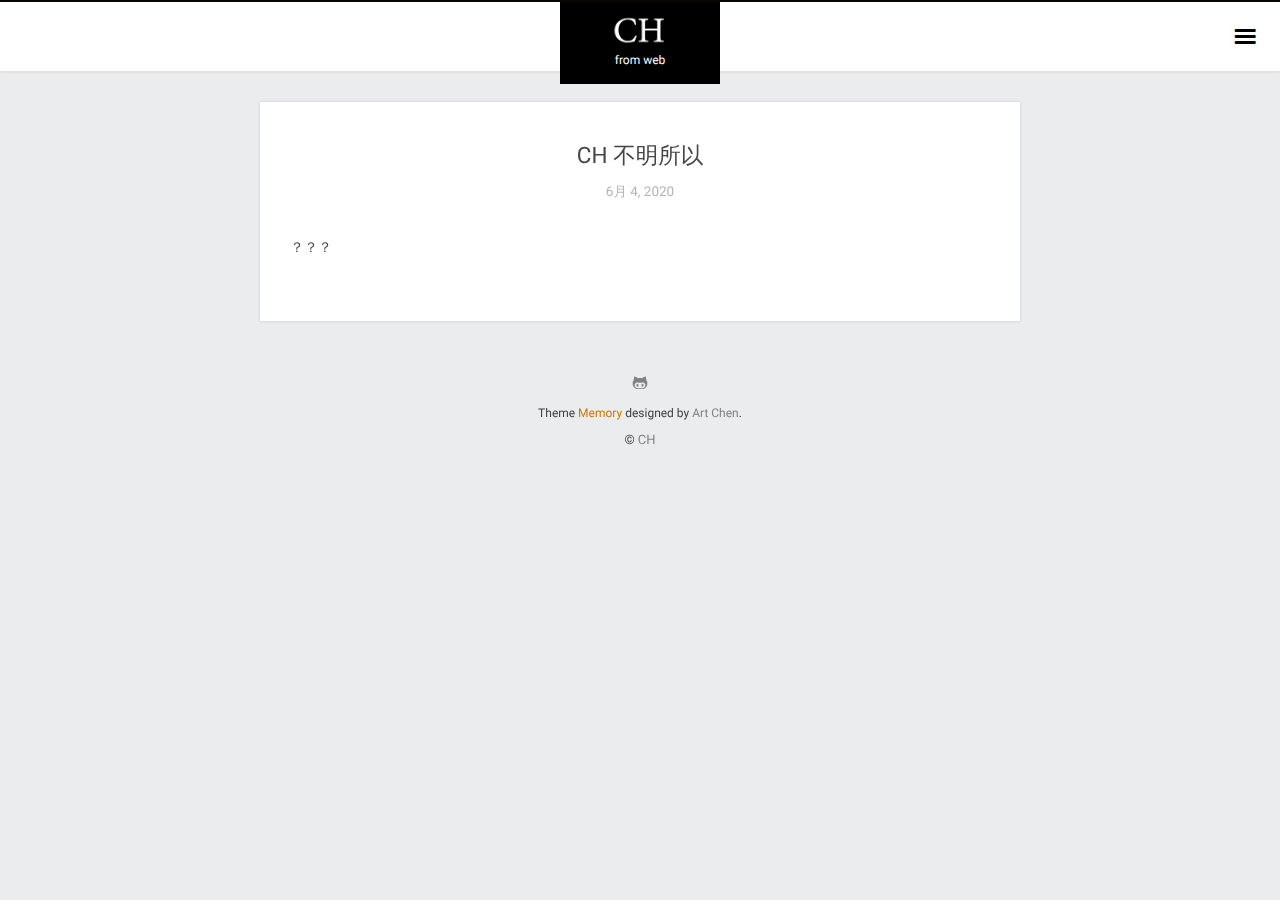
<file: index.html>
<!DOCTYPE html>
<html lang="zh">
<head>
    <meta charset="utf-8">
    <meta http-equiv="X-UA-Compatible" content="IE=edge"/>
    
    <title>CH</title>
    <meta name="description" content="A minimal hexo theme."/>
    <meta name="keywords" content="hexo,theme,otakism,otaku"/>
    <meta name="HandheldFriendly" content="True"/>
    <meta name="apple-mobile-web-app-capable" content="yes">
    <meta name="google-site-verification" content=""/>
    <meta name="baidu-site-verification" content=""/>
    <meta name="viewport" content="width=device-width, initial-scale=1, maximum-scale=1">
    <meta property="og:type" content="website">
<meta property="og:title" content="CH">
<meta property="og:url" content="https://blog.chingx.com/index.html">
<meta property="og:site_name" content="CH">
<meta property="og:locale" content="zh_TW">
<meta property="article:author" content="John Doe">
<meta name="twitter:card" content="summary">
    

    <!-- Favicon -->
    

    <!-- Font -->
    <link href="https://fonts.googleapis.com/css?family=Inconsolata|Roboto:300,400,700" rel="stylesheet">

    
<link rel="stylesheet" href="/style.css">

    <script>
      function setLoadingBarProgress(num) {
        document.getElementById('loading-bar').style.width = num + "%";
      }
    </script>

    
<meta name="generator" content="Hexo 4.2.0"></head>

<body>

<div id="loading-bar-wrapper">
  <div id="loading-bar"></div>
</div>

<script>setLoadingBarProgress(20)</script>

<div id="site-wrapper">

    <header id="header">
    <div id="header-wrapper" class="clearfix">
        <a id="logo" href="/">
            <img src="/img/logo.png"/>
            <span id="site-desc">
                from web
            </span>
        </a>
        <button id="site-nav-switch">
            <span class="icon icon-menu"></span>
        </button>
    </div>
</header>
    <script>setLoadingBarProgress(40);</script>

    <main id="main" role="main">
        





<section class="post-list">
  
    <article class="post ">

    
        <h2 class="title">
            <a href="/2020/06/04/index/">
                CH 不明所以
            </a>
        </h2>
    
    <time>
        6月 4, 2020
    </time>
    <section class="content">
        <p>？？？</p>


        

        

    </section>
</article>
  
</section>


        <script>setLoadingBarProgress(60);</script>
    </main>

    <footer id="footer" class="clearfix">

    

    <div class="social-wrapper">
        
            
                <a href="https://github.com/chingtw/" class="social github"
                   target="_blank" rel="external">
                    <span class="icon icon-github"></span>
                </a>
            
        
    </div>

    <div class="theme-by">Theme <span class="codename">Memory</span> designed by <a href="https://artifact.me/"
                                                                                    target="_blank">Art Chen</a>.
    </div>
    <div>&copy; <a href="/">CH</a></div>

</footer>


    <script>setLoadingBarProgress(80);</script>
    <div class="overlay"></div>
</div>

<div class="site-sidebar" id="site-sidebar">

    

    <div class="sidebar-switch clearfix "
         style="display: none">
        <a class="dark-btn active" data-toggle="toc">
            <span class="icon icon-list"></span>
            <span class="text">Index</span>
        </a>
        <a class="dark-btn" data-toggle="bio">
            <span class="icon icon-person"></span>
            <span class="text">Bio</span>
        </a>
    </div>

    <div class="site-toc "
         style="display: none">
        
            <div class="no-index">No Index</div>
        
    </div>

    <div class="site-bio show"
         style="display: block">

        <div class="about-me clearfix">
            <div class="avatar">
                <img src="/img/avatar.png"/>
            </div>
            <div class="info">
                <a class="name dark-btn" href="/about">
                    John Doe
                </a>
            </div>
            <div class="info">
                <span class="item desc">
                    
                </span>
            </div>
        </div>

        <div class="menu section">
            <ul class="clearfix">
                
                    <li class="left">
                        <a href="/about"
                           onfocus="this.blur();"
                           class="nav-about dark-btn block">
                            About
                        </a>
                    </li>
                
                    <li class="right">
                        <a href="/archives"
                           onfocus="this.blur();"
                           class="nav-archives dark-btn block">
                            Archives
                        </a>
                    </li>
                
            </ul>
        </div>

    </div>

    <div class="shortcuts">
        <a href="#header" class="top window-nav dark-btn" id="go-top">
            <span class="icon icon-chevron-thin-up"></span>
        </a>
        <a class="close dark-btn" id="sidebar-close">
            <span class="icon icon-close"></span>
        </a>
        <a href="#footer" class="top window-nav dark-btn" id="go-bottom">
            <span class="icon icon-chevron-thin-down"></span>
        </a>
    </div>

</div>





<script src="https://code.jquery.com/jquery-2.1.4.min.js"></script>
<script>window.jQuery || document.write('<script src="/js/jquery.min.js"><\/script>')</script>


<script src="/js/jquery.fitvids.js"></script>

<script>
  var GOOGLE_CUSTOM_SEARCH_API_KEY = "";
  var GOOGLE_CUSTOM_SEARCH_ENGINE_ID = "";
  var ALGOLIA_API_KEY = "";
  var ALGOLIA_APP_ID = "";
  var ALGOLIA_INDEX_NAME = "";
  var AZURE_SERVICE_NAME = "";
  var AZURE_INDEX_NAME = "";
  var AZURE_QUERY_KEY = "";
  var SEARCH_SERVICE = "";
  var universalSearchConfig = {};
  if (SEARCH_SERVICE === 'google') {
    universalSearchConfig = {
      searchService: SEARCH_SERVICE,
      apiKey: GOOGLE_CUSTOM_SEARCH_API_KEY,
      engineId: GOOGLE_CUSTOM_SEARCH_ENGINE_ID,
      imagePath: "/img/"
    };
  } else if (SEARCH_SERVICE === 'algolia') {
    universalSearchConfig = {
      searchService: SEARCH_SERVICE,
      apiKey: ALGOLIA_API_KEY,
      appId: ALGOLIA_APP_ID,
      indexName: ALGOLIA_INDEX_NAME,
      imagePath: "/img/"
    };
  } else if (SEARCH_SERVICE === 'azure') {
    universalSearchConfig = {
      searchService: SEARCH_SERVICE,
      serviceName: AZURE_SERVICE_NAME,
      indexName: AZURE_INDEX_NAME,
      apiKey: AZURE_QUERY_KEY,
      imagePath: "/img/"
    };
  }
</script>

<script src="/js/app.js"></script>


<script src="/js/search.js"></script>





<script>setLoadingBarProgress(100);</script>

</body>
</html>
</file>
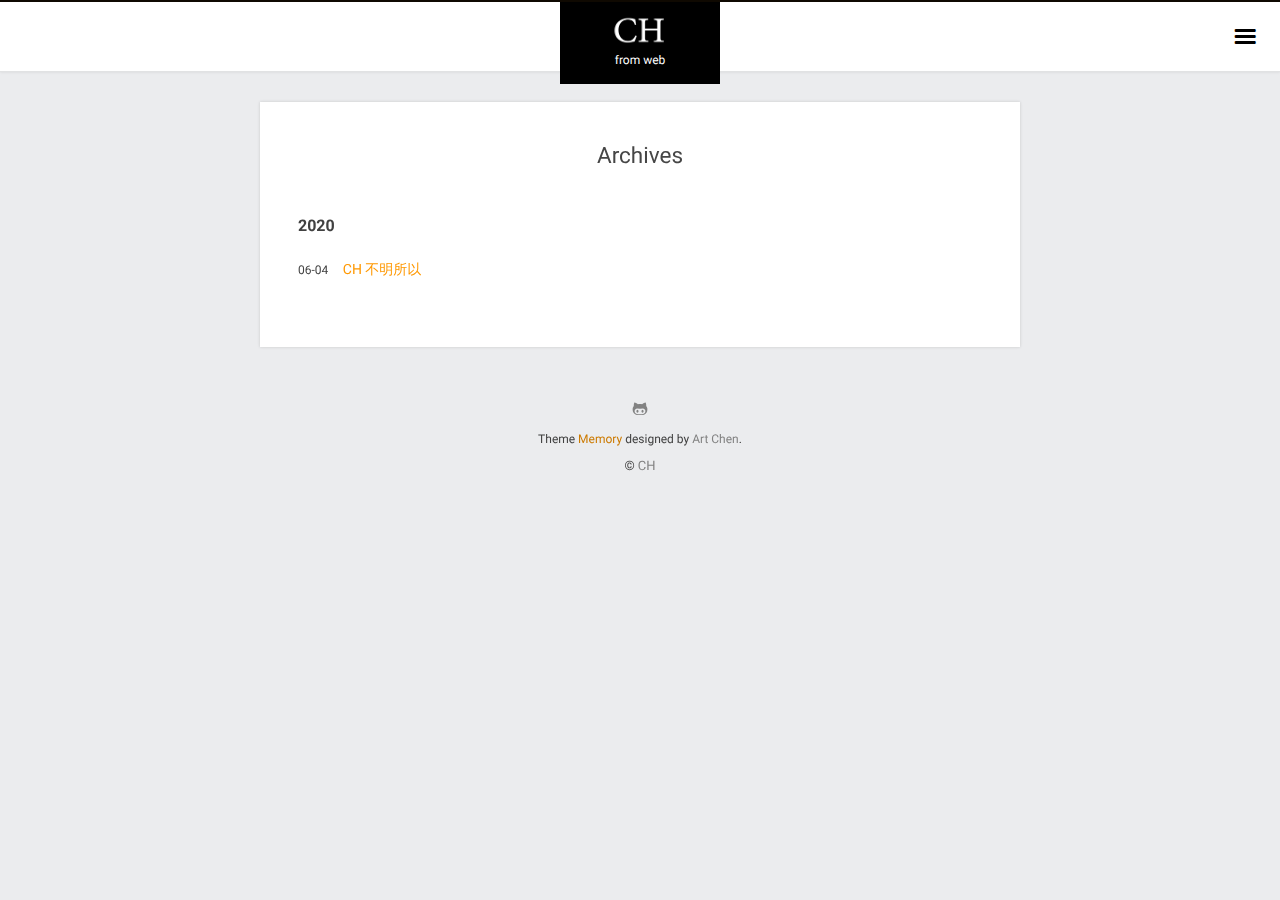
<file: archives/index.html>
<!DOCTYPE html>
<html lang="zh">
<head>
    <meta charset="utf-8">
    <meta http-equiv="X-UA-Compatible" content="IE=edge"/>
    
    <title>Archives | CH</title>
    <meta name="description" content="A minimal hexo theme."/>
    <meta name="keywords" content="hexo,theme,otakism,otaku"/>
    <meta name="HandheldFriendly" content="True"/>
    <meta name="apple-mobile-web-app-capable" content="yes">
    <meta name="google-site-verification" content=""/>
    <meta name="baidu-site-verification" content=""/>
    <meta name="viewport" content="width=device-width, initial-scale=1, maximum-scale=1">
    <meta property="og:type" content="website">
<meta property="og:title" content="CH">
<meta property="og:url" content="https://blog.chingx.com/archives/index.html">
<meta property="og:site_name" content="CH">
<meta property="og:locale" content="zh_TW">
<meta property="article:author" content="John Doe">
<meta name="twitter:card" content="summary">
    

    <!-- Favicon -->
    

    <!-- Font -->
    <link href="https://fonts.googleapis.com/css?family=Inconsolata|Roboto:300,400,700" rel="stylesheet">

    
<link rel="stylesheet" href="/style.css">

    <script>
      function setLoadingBarProgress(num) {
        document.getElementById('loading-bar').style.width = num + "%";
      }
    </script>

    
<meta name="generator" content="Hexo 4.2.0"></head>

<body>

<div id="loading-bar-wrapper">
  <div id="loading-bar"></div>
</div>

<script>setLoadingBarProgress(20)</script>

<div id="site-wrapper">

    <header id="header">
    <div id="header-wrapper" class="clearfix">
        <a id="logo" href="/">
            <img src="/img/logo.png"/>
            <span id="site-desc">
                from web
            </span>
        </a>
        <button id="site-nav-switch">
            <span class="icon icon-menu"></span>
        </button>
    </div>
</header>
    <script>setLoadingBarProgress(40);</script>

    <main id="main" role="main">
        
    <article id="archive-page"
             class="post article white-box">
        <h2 class="title">
            <a href="/archives">
                Archives
            </a>
        </h2>
        <section class="archive">
            
            <h3 class="archive-item archive-year">
                <a id="archive-year-2020" href="/archives/2020/">
                    2020
                </a>
            </h3>
            
            <div class="archive-item archive-post">
                <a href="/2020/06/04/index/">
                    <time>06-04</time>
                    <span class="title">CH 不明所以</span>
                </a>
            </div>
            
        </section>
    </article>

    


        <script>setLoadingBarProgress(60);</script>
    </main>

    <footer id="footer" class="clearfix">

    

    <div class="social-wrapper">
        
            
                <a href="https://github.com/chingtw/" class="social github"
                   target="_blank" rel="external">
                    <span class="icon icon-github"></span>
                </a>
            
        
    </div>

    <div class="theme-by">Theme <span class="codename">Memory</span> designed by <a href="https://artifact.me/"
                                                                                    target="_blank">Art Chen</a>.
    </div>
    <div>&copy; <a href="/">CH</a></div>

</footer>


    <script>setLoadingBarProgress(80);</script>
    <div class="overlay"></div>
</div>

<div class="site-sidebar" id="site-sidebar">

    

    <div class="sidebar-switch clearfix "
         style="display: none">
        <a class="dark-btn active" data-toggle="toc">
            <span class="icon icon-list"></span>
            <span class="text">Index</span>
        </a>
        <a class="dark-btn" data-toggle="bio">
            <span class="icon icon-person"></span>
            <span class="text">Bio</span>
        </a>
    </div>

    <div class="site-toc "
         style="display: none">
        
            <div class="no-index">No Index</div>
        
    </div>

    <div class="site-bio show"
         style="display: block">

        <div class="about-me clearfix">
            <div class="avatar">
                <img src="/img/avatar.png"/>
            </div>
            <div class="info">
                <a class="name dark-btn" href="/about">
                    John Doe
                </a>
            </div>
            <div class="info">
                <span class="item desc">
                    
                </span>
            </div>
        </div>

        <div class="menu section">
            <ul class="clearfix">
                
                    <li class="left">
                        <a href="/about"
                           onfocus="this.blur();"
                           class="nav-about dark-btn block">
                            About
                        </a>
                    </li>
                
                    <li class="right">
                        <a href="/archives"
                           onfocus="this.blur();"
                           class="nav-archives dark-btn block">
                            Archives
                        </a>
                    </li>
                
            </ul>
        </div>

    </div>

    <div class="shortcuts">
        <a href="#header" class="top window-nav dark-btn" id="go-top">
            <span class="icon icon-chevron-thin-up"></span>
        </a>
        <a class="close dark-btn" id="sidebar-close">
            <span class="icon icon-close"></span>
        </a>
        <a href="#footer" class="top window-nav dark-btn" id="go-bottom">
            <span class="icon icon-chevron-thin-down"></span>
        </a>
    </div>

</div>





<script src="https://code.jquery.com/jquery-2.1.4.min.js"></script>
<script>window.jQuery || document.write('<script src="/js/jquery.min.js"><\/script>')</script>


<script src="/js/jquery.fitvids.js"></script>

<script>
  var GOOGLE_CUSTOM_SEARCH_API_KEY = "";
  var GOOGLE_CUSTOM_SEARCH_ENGINE_ID = "";
  var ALGOLIA_API_KEY = "";
  var ALGOLIA_APP_ID = "";
  var ALGOLIA_INDEX_NAME = "";
  var AZURE_SERVICE_NAME = "";
  var AZURE_INDEX_NAME = "";
  var AZURE_QUERY_KEY = "";
  var SEARCH_SERVICE = "";
  var universalSearchConfig = {};
  if (SEARCH_SERVICE === 'google') {
    universalSearchConfig = {
      searchService: SEARCH_SERVICE,
      apiKey: GOOGLE_CUSTOM_SEARCH_API_KEY,
      engineId: GOOGLE_CUSTOM_SEARCH_ENGINE_ID,
      imagePath: "/img/"
    };
  } else if (SEARCH_SERVICE === 'algolia') {
    universalSearchConfig = {
      searchService: SEARCH_SERVICE,
      apiKey: ALGOLIA_API_KEY,
      appId: ALGOLIA_APP_ID,
      indexName: ALGOLIA_INDEX_NAME,
      imagePath: "/img/"
    };
  } else if (SEARCH_SERVICE === 'azure') {
    universalSearchConfig = {
      searchService: SEARCH_SERVICE,
      serviceName: AZURE_SERVICE_NAME,
      indexName: AZURE_INDEX_NAME,
      apiKey: AZURE_QUERY_KEY,
      imagePath: "/img/"
    };
  }
</script>

<script src="/js/app.js"></script>


<script src="/js/search.js"></script>





<script>setLoadingBarProgress(100);</script>

</body>
</html>
</file>
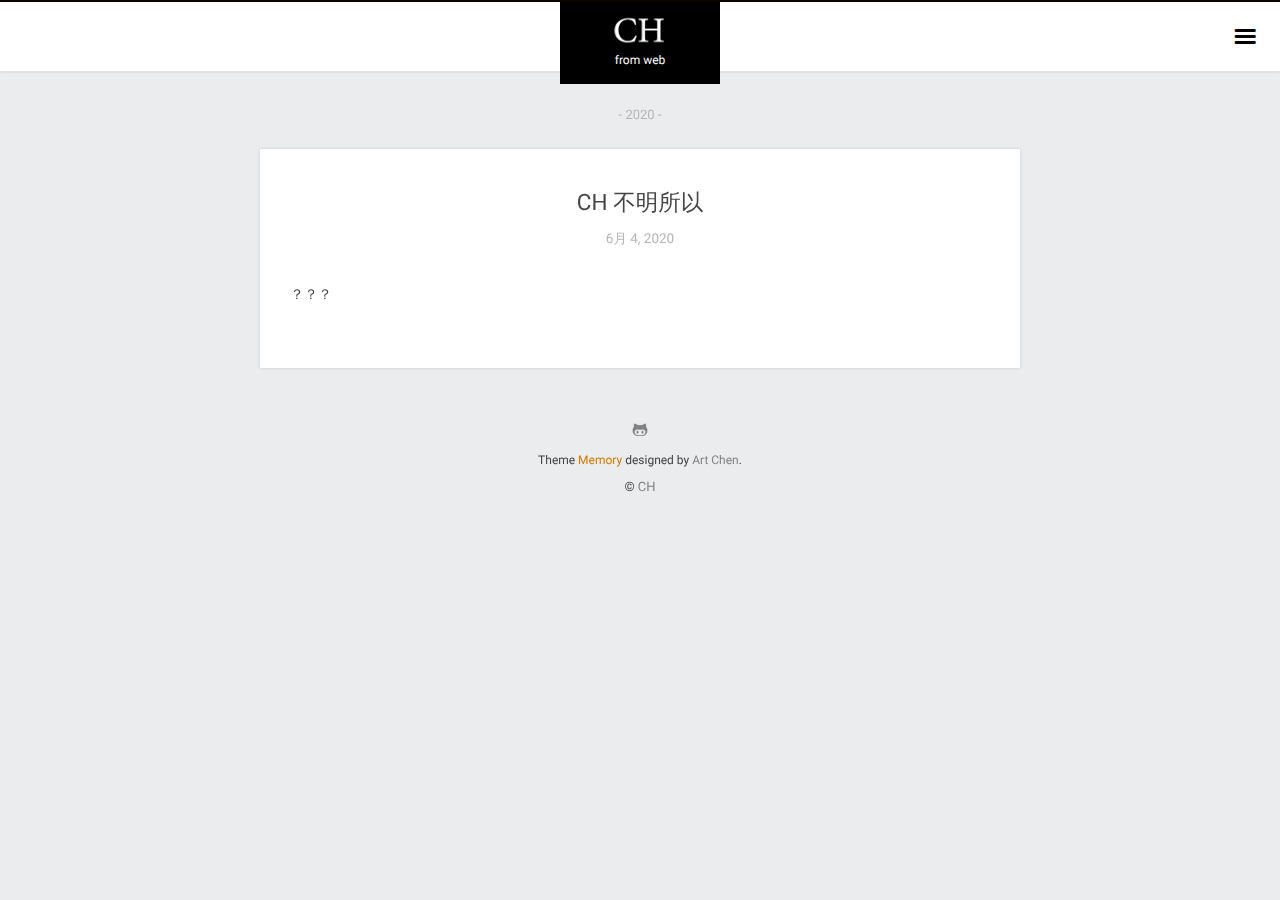
<file: archives/2020/index.html>
<!DOCTYPE html>
<html lang="zh">
<head>
    <meta charset="utf-8">
    <meta http-equiv="X-UA-Compatible" content="IE=edge"/>
    
    <title>Archives: 2020 | CH</title>
    <meta name="description" content="A minimal hexo theme."/>
    <meta name="keywords" content="hexo,theme,otakism,otaku"/>
    <meta name="HandheldFriendly" content="True"/>
    <meta name="apple-mobile-web-app-capable" content="yes">
    <meta name="google-site-verification" content=""/>
    <meta name="baidu-site-verification" content=""/>
    <meta name="viewport" content="width=device-width, initial-scale=1, maximum-scale=1">
    <meta property="og:type" content="website">
<meta property="og:title" content="CH">
<meta property="og:url" content="https://blog.chingx.com/archives/2020/index.html">
<meta property="og:site_name" content="CH">
<meta property="og:locale" content="zh_TW">
<meta property="article:author" content="John Doe">
<meta name="twitter:card" content="summary">
    

    <!-- Favicon -->
    

    <!-- Font -->
    <link href="https://fonts.googleapis.com/css?family=Inconsolata|Roboto:300,400,700" rel="stylesheet">

    
<link rel="stylesheet" href="/style.css">

    <script>
      function setLoadingBarProgress(num) {
        document.getElementById('loading-bar').style.width = num + "%";
      }
    </script>

    
<meta name="generator" content="Hexo 4.2.0"></head>

<body>

<div id="loading-bar-wrapper">
  <div id="loading-bar"></div>
</div>

<script>setLoadingBarProgress(20)</script>

<div id="site-wrapper">

    <header id="header">
    <div id="header-wrapper" class="clearfix">
        <a id="logo" href="/">
            <img src="/img/logo.png"/>
            <span id="site-desc">
                from web
            </span>
        </a>
        <button id="site-nav-switch">
            <span class="icon icon-menu"></span>
        </button>
    </div>
</header>
    <script>setLoadingBarProgress(40);</script>

    <main id="main" role="main">
        
    


  <section class="page-header archive">
    <h1>- <span>2020</span> -</h1>
  </section>




<section class="post-list">
  
    <article class="post ">

    
        <h2 class="title">
            <a href="/2020/06/04/index/">
                CH 不明所以
            </a>
        </h2>
    
    <time>
        6月 4, 2020
    </time>
    <section class="content">
        <p>？？？</p>


        

        

    </section>
</article>
  
</section>



        <script>setLoadingBarProgress(60);</script>
    </main>

    <footer id="footer" class="clearfix">

    

    <div class="social-wrapper">
        
            
                <a href="https://github.com/chingtw/" class="social github"
                   target="_blank" rel="external">
                    <span class="icon icon-github"></span>
                </a>
            
        
    </div>

    <div class="theme-by">Theme <span class="codename">Memory</span> designed by <a href="https://artifact.me/"
                                                                                    target="_blank">Art Chen</a>.
    </div>
    <div>&copy; <a href="/">CH</a></div>

</footer>


    <script>setLoadingBarProgress(80);</script>
    <div class="overlay"></div>
</div>

<div class="site-sidebar" id="site-sidebar">

    

    <div class="sidebar-switch clearfix "
         style="display: none">
        <a class="dark-btn active" data-toggle="toc">
            <span class="icon icon-list"></span>
            <span class="text">Index</span>
        </a>
        <a class="dark-btn" data-toggle="bio">
            <span class="icon icon-person"></span>
            <span class="text">Bio</span>
        </a>
    </div>

    <div class="site-toc "
         style="display: none">
        
            <div class="no-index">No Index</div>
        
    </div>

    <div class="site-bio show"
         style="display: block">

        <div class="about-me clearfix">
            <div class="avatar">
                <img src="/img/avatar.png"/>
            </div>
            <div class="info">
                <a class="name dark-btn" href="/about">
                    John Doe
                </a>
            </div>
            <div class="info">
                <span class="item desc">
                    
                </span>
            </div>
        </div>

        <div class="menu section">
            <ul class="clearfix">
                
                    <li class="left">
                        <a href="/about"
                           onfocus="this.blur();"
                           class="nav-about dark-btn block">
                            About
                        </a>
                    </li>
                
                    <li class="right">
                        <a href="/archives"
                           onfocus="this.blur();"
                           class="nav-archives dark-btn block">
                            Archives
                        </a>
                    </li>
                
            </ul>
        </div>

    </div>

    <div class="shortcuts">
        <a href="#header" class="top window-nav dark-btn" id="go-top">
            <span class="icon icon-chevron-thin-up"></span>
        </a>
        <a class="close dark-btn" id="sidebar-close">
            <span class="icon icon-close"></span>
        </a>
        <a href="#footer" class="top window-nav dark-btn" id="go-bottom">
            <span class="icon icon-chevron-thin-down"></span>
        </a>
    </div>

</div>





<script src="https://code.jquery.com/jquery-2.1.4.min.js"></script>
<script>window.jQuery || document.write('<script src="/js/jquery.min.js"><\/script>')</script>


<script src="/js/jquery.fitvids.js"></script>

<script>
  var GOOGLE_CUSTOM_SEARCH_API_KEY = "";
  var GOOGLE_CUSTOM_SEARCH_ENGINE_ID = "";
  var ALGOLIA_API_KEY = "";
  var ALGOLIA_APP_ID = "";
  var ALGOLIA_INDEX_NAME = "";
  var AZURE_SERVICE_NAME = "";
  var AZURE_INDEX_NAME = "";
  var AZURE_QUERY_KEY = "";
  var SEARCH_SERVICE = "";
  var universalSearchConfig = {};
  if (SEARCH_SERVICE === 'google') {
    universalSearchConfig = {
      searchService: SEARCH_SERVICE,
      apiKey: GOOGLE_CUSTOM_SEARCH_API_KEY,
      engineId: GOOGLE_CUSTOM_SEARCH_ENGINE_ID,
      imagePath: "/img/"
    };
  } else if (SEARCH_SERVICE === 'algolia') {
    universalSearchConfig = {
      searchService: SEARCH_SERVICE,
      apiKey: ALGOLIA_API_KEY,
      appId: ALGOLIA_APP_ID,
      indexName: ALGOLIA_INDEX_NAME,
      imagePath: "/img/"
    };
  } else if (SEARCH_SERVICE === 'azure') {
    universalSearchConfig = {
      searchService: SEARCH_SERVICE,
      serviceName: AZURE_SERVICE_NAME,
      indexName: AZURE_INDEX_NAME,
      apiKey: AZURE_QUERY_KEY,
      imagePath: "/img/"
    };
  }
</script>

<script src="/js/app.js"></script>


<script src="/js/search.js"></script>





<script>setLoadingBarProgress(100);</script>

</body>
</html>
</file>
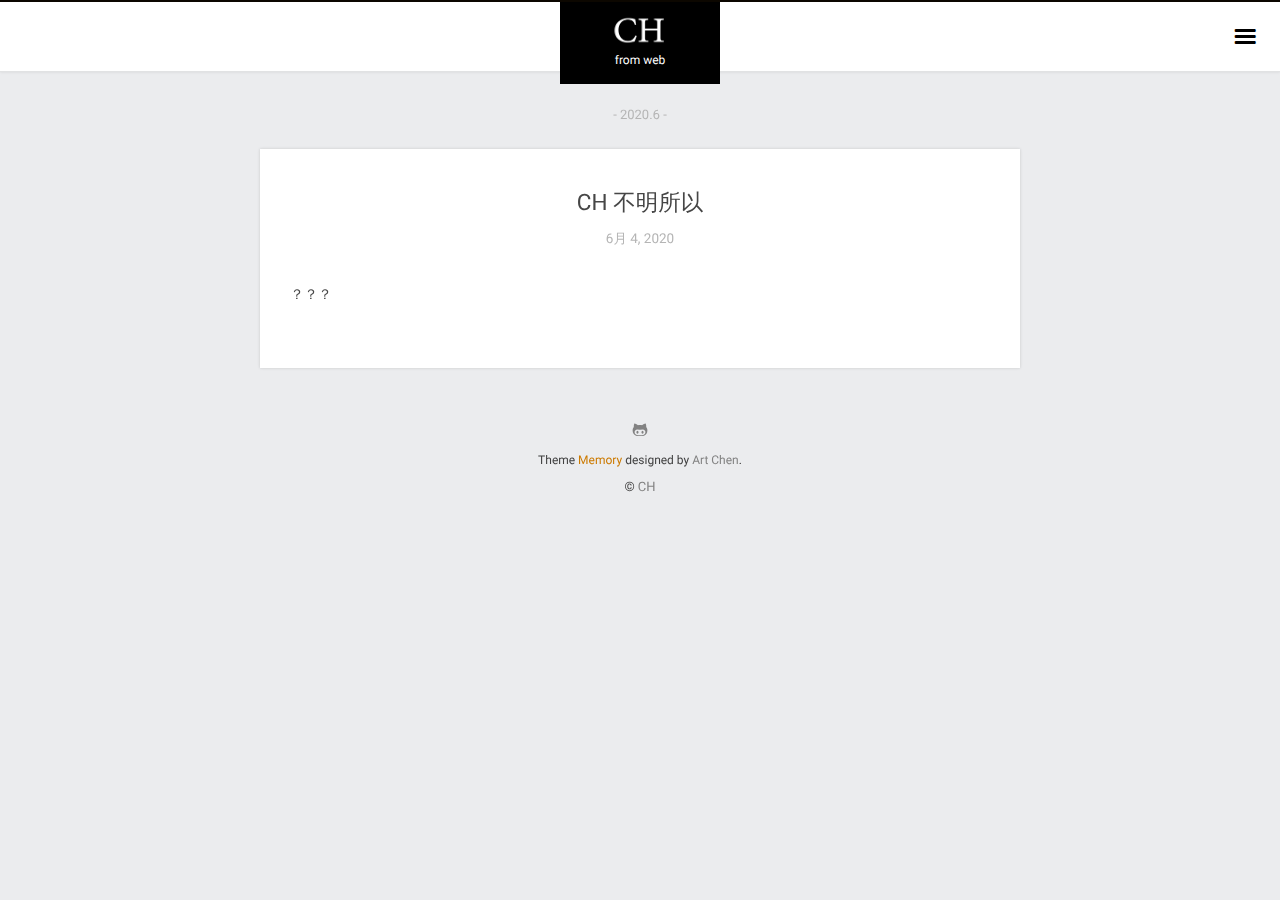
<file: archives/2020/06/index.html>
<!DOCTYPE html>
<html lang="zh">
<head>
    <meta charset="utf-8">
    <meta http-equiv="X-UA-Compatible" content="IE=edge"/>
    
    <title>Archives: 2020/6 | CH</title>
    <meta name="description" content="A minimal hexo theme."/>
    <meta name="keywords" content="hexo,theme,otakism,otaku"/>
    <meta name="HandheldFriendly" content="True"/>
    <meta name="apple-mobile-web-app-capable" content="yes">
    <meta name="google-site-verification" content=""/>
    <meta name="baidu-site-verification" content=""/>
    <meta name="viewport" content="width=device-width, initial-scale=1, maximum-scale=1">
    <meta property="og:type" content="website">
<meta property="og:title" content="CH">
<meta property="og:url" content="https://blog.chingx.com/archives/2020/06/index.html">
<meta property="og:site_name" content="CH">
<meta property="og:locale" content="zh_TW">
<meta property="article:author" content="John Doe">
<meta name="twitter:card" content="summary">
    

    <!-- Favicon -->
    

    <!-- Font -->
    <link href="https://fonts.googleapis.com/css?family=Inconsolata|Roboto:300,400,700" rel="stylesheet">

    
<link rel="stylesheet" href="/style.css">

    <script>
      function setLoadingBarProgress(num) {
        document.getElementById('loading-bar').style.width = num + "%";
      }
    </script>

    
<meta name="generator" content="Hexo 4.2.0"></head>

<body>

<div id="loading-bar-wrapper">
  <div id="loading-bar"></div>
</div>

<script>setLoadingBarProgress(20)</script>

<div id="site-wrapper">

    <header id="header">
    <div id="header-wrapper" class="clearfix">
        <a id="logo" href="/">
            <img src="/img/logo.png"/>
            <span id="site-desc">
                from web
            </span>
        </a>
        <button id="site-nav-switch">
            <span class="icon icon-menu"></span>
        </button>
    </div>
</header>
    <script>setLoadingBarProgress(40);</script>

    <main id="main" role="main">
        
    


  <section class="page-header archive">
    <h1>- <span>2020.6</span> -</h1>
  </section>




<section class="post-list">
  
    <article class="post ">

    
        <h2 class="title">
            <a href="/2020/06/04/index/">
                CH 不明所以
            </a>
        </h2>
    
    <time>
        6月 4, 2020
    </time>
    <section class="content">
        <p>？？？</p>


        

        

    </section>
</article>
  
</section>



        <script>setLoadingBarProgress(60);</script>
    </main>

    <footer id="footer" class="clearfix">

    

    <div class="social-wrapper">
        
            
                <a href="https://github.com/chingtw/" class="social github"
                   target="_blank" rel="external">
                    <span class="icon icon-github"></span>
                </a>
            
        
    </div>

    <div class="theme-by">Theme <span class="codename">Memory</span> designed by <a href="https://artifact.me/"
                                                                                    target="_blank">Art Chen</a>.
    </div>
    <div>&copy; <a href="/">CH</a></div>

</footer>


    <script>setLoadingBarProgress(80);</script>
    <div class="overlay"></div>
</div>

<div class="site-sidebar" id="site-sidebar">

    

    <div class="sidebar-switch clearfix "
         style="display: none">
        <a class="dark-btn active" data-toggle="toc">
            <span class="icon icon-list"></span>
            <span class="text">Index</span>
        </a>
        <a class="dark-btn" data-toggle="bio">
            <span class="icon icon-person"></span>
            <span class="text">Bio</span>
        </a>
    </div>

    <div class="site-toc "
         style="display: none">
        
            <div class="no-index">No Index</div>
        
    </div>

    <div class="site-bio show"
         style="display: block">

        <div class="about-me clearfix">
            <div class="avatar">
                <img src="/img/avatar.png"/>
            </div>
            <div class="info">
                <a class="name dark-btn" href="/about">
                    John Doe
                </a>
            </div>
            <div class="info">
                <span class="item desc">
                    
                </span>
            </div>
        </div>

        <div class="menu section">
            <ul class="clearfix">
                
                    <li class="left">
                        <a href="/about"
                           onfocus="this.blur();"
                           class="nav-about dark-btn block">
                            About
                        </a>
                    </li>
                
                    <li class="right">
                        <a href="/archives"
                           onfocus="this.blur();"
                           class="nav-archives dark-btn block">
                            Archives
                        </a>
                    </li>
                
            </ul>
        </div>

    </div>

    <div class="shortcuts">
        <a href="#header" class="top window-nav dark-btn" id="go-top">
            <span class="icon icon-chevron-thin-up"></span>
        </a>
        <a class="close dark-btn" id="sidebar-close">
            <span class="icon icon-close"></span>
        </a>
        <a href="#footer" class="top window-nav dark-btn" id="go-bottom">
            <span class="icon icon-chevron-thin-down"></span>
        </a>
    </div>

</div>





<script src="https://code.jquery.com/jquery-2.1.4.min.js"></script>
<script>window.jQuery || document.write('<script src="/js/jquery.min.js"><\/script>')</script>


<script src="/js/jquery.fitvids.js"></script>

<script>
  var GOOGLE_CUSTOM_SEARCH_API_KEY = "";
  var GOOGLE_CUSTOM_SEARCH_ENGINE_ID = "";
  var ALGOLIA_API_KEY = "";
  var ALGOLIA_APP_ID = "";
  var ALGOLIA_INDEX_NAME = "";
  var AZURE_SERVICE_NAME = "";
  var AZURE_INDEX_NAME = "";
  var AZURE_QUERY_KEY = "";
  var SEARCH_SERVICE = "";
  var universalSearchConfig = {};
  if (SEARCH_SERVICE === 'google') {
    universalSearchConfig = {
      searchService: SEARCH_SERVICE,
      apiKey: GOOGLE_CUSTOM_SEARCH_API_KEY,
      engineId: GOOGLE_CUSTOM_SEARCH_ENGINE_ID,
      imagePath: "/img/"
    };
  } else if (SEARCH_SERVICE === 'algolia') {
    universalSearchConfig = {
      searchService: SEARCH_SERVICE,
      apiKey: ALGOLIA_API_KEY,
      appId: ALGOLIA_APP_ID,
      indexName: ALGOLIA_INDEX_NAME,
      imagePath: "/img/"
    };
  } else if (SEARCH_SERVICE === 'azure') {
    universalSearchConfig = {
      searchService: SEARCH_SERVICE,
      serviceName: AZURE_SERVICE_NAME,
      indexName: AZURE_INDEX_NAME,
      apiKey: AZURE_QUERY_KEY,
      imagePath: "/img/"
    };
  }
</script>

<script src="/js/app.js"></script>


<script src="/js/search.js"></script>





<script>setLoadingBarProgress(100);</script>

</body>
</html>
</file>
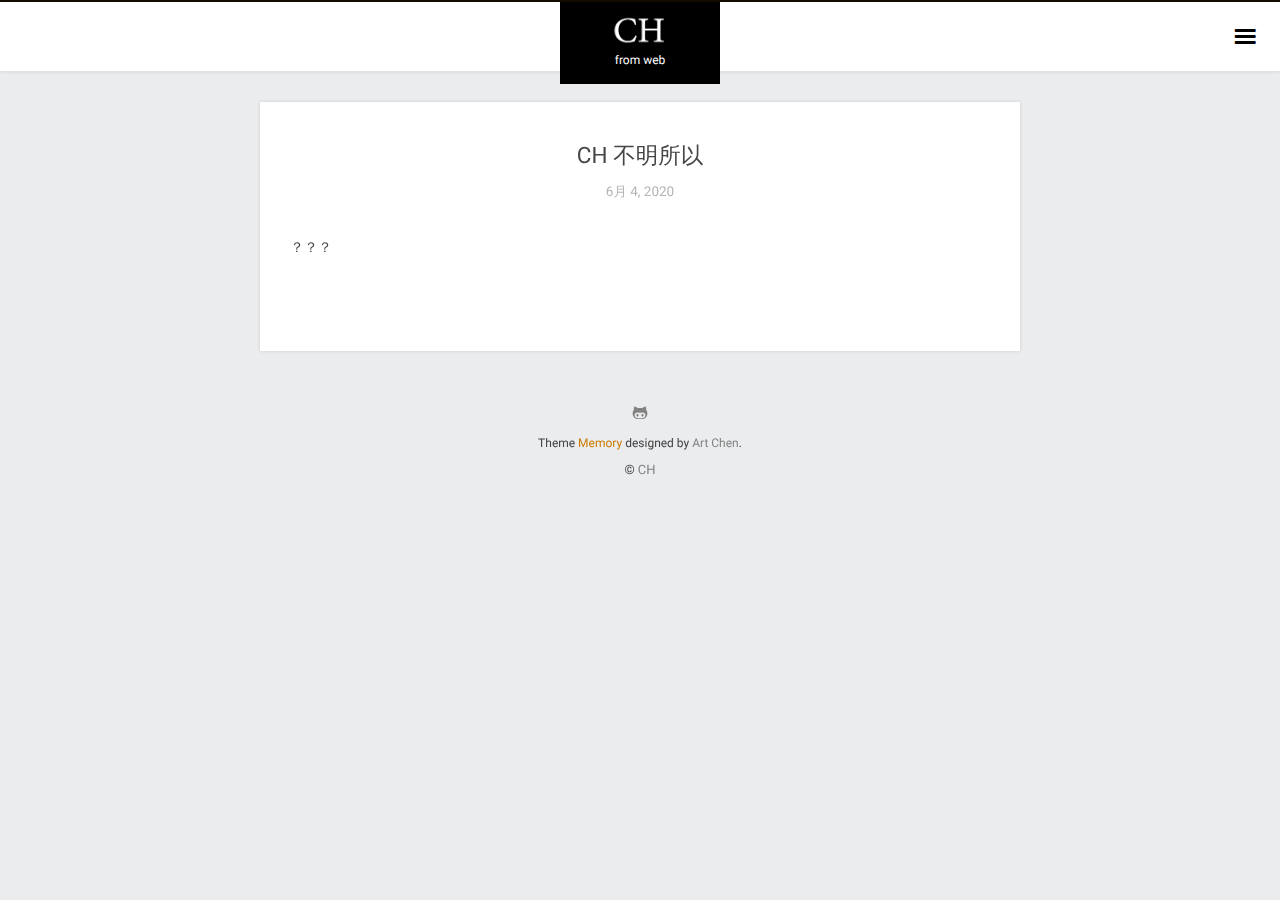
<file: 2020/06/04/index/index.html>
<!DOCTYPE html>
<html lang="zh">
<head>
    <meta charset="utf-8">
    <meta http-equiv="X-UA-Compatible" content="IE=edge"/>
    
    <title>CH 不明所以 | CH</title>
    <meta name="description" content="A minimal hexo theme."/>
    <meta name="keywords" content="hexo,theme,otakism,otaku"/>
    <meta name="HandheldFriendly" content="True"/>
    <meta name="apple-mobile-web-app-capable" content="yes">
    <meta name="google-site-verification" content=""/>
    <meta name="baidu-site-verification" content=""/>
    <meta name="viewport" content="width=device-width, initial-scale=1, maximum-scale=1">
    <meta name="description" content="？？？">
<meta property="og:type" content="article">
<meta property="og:title" content="CH 不明所以">
<meta property="og:url" content="https://blog.chingx.com/2020/06/04/index/index.html">
<meta property="og:site_name" content="CH">
<meta property="og:description" content="？？？">
<meta property="og:locale" content="zh_TW">
<meta property="article:published_time" content="2020-06-04T03:38:13.000Z">
<meta property="article:modified_time" content="2020-06-08T06:55:57.242Z">
<meta property="article:author" content="John Doe">
<meta name="twitter:card" content="summary">
    

    <!-- Favicon -->
    

    <!-- Font -->
    <link href="https://fonts.googleapis.com/css?family=Inconsolata|Roboto:300,400,700" rel="stylesheet">

    
<link rel="stylesheet" href="/style.css">

    <script>
      function setLoadingBarProgress(num) {
        document.getElementById('loading-bar').style.width = num + "%";
      }
    </script>

    
<meta name="generator" content="Hexo 4.2.0"></head>

<body>

<div id="loading-bar-wrapper">
  <div id="loading-bar"></div>
</div>

<script>setLoadingBarProgress(20)</script>

<div id="site-wrapper">

    <header id="header">
    <div id="header-wrapper" class="clearfix">
        <a id="logo" href="/">
            <img src="/img/logo.png"/>
            <span id="site-desc">
                from web
            </span>
        </a>
        <button id="site-nav-switch">
            <span class="icon icon-menu"></span>
        </button>
    </div>
</header>
    <script>setLoadingBarProgress(40);</script>

    <main id="main" role="main">
        <article id="post-index"
         class="post article white-box article-type-post"
         itemscope itemprop="blogPost">
    <h2 class="title">
        <a href="/2020/06/04/index/">
            CH 不明所以
        </a>
    </h2>
    <time>
        6月 4, 2020
    </time>
    <section class="content">
        <div class="article-entry" itemprop="articleBody">
            <p>？？？</p>

        </div>
        <div class="article-tags tags">
            
        </div>
    </section>
</article>





        <script>setLoadingBarProgress(60);</script>
    </main>

    <footer id="footer" class="clearfix">

    

    <div class="social-wrapper">
        
            
                <a href="https://github.com/chingtw/" class="social github"
                   target="_blank" rel="external">
                    <span class="icon icon-github"></span>
                </a>
            
        
    </div>

    <div class="theme-by">Theme <span class="codename">Memory</span> designed by <a href="https://artifact.me/"
                                                                                    target="_blank">Art Chen</a>.
    </div>
    <div>&copy; <a href="/">CH</a></div>

</footer>


    <script>setLoadingBarProgress(80);</script>
    <div class="overlay"></div>
</div>

<div class="site-sidebar" id="site-sidebar">

    

    <div class="sidebar-switch clearfix "
         style="display: none">
        <a class="dark-btn active" data-toggle="toc">
            <span class="icon icon-list"></span>
            <span class="text">Index</span>
        </a>
        <a class="dark-btn" data-toggle="bio">
            <span class="icon icon-person"></span>
            <span class="text">Bio</span>
        </a>
    </div>

    <div class="site-toc "
         style="display: none">
        
            <div class="no-index">No Index</div>
        
    </div>

    <div class="site-bio show"
         style="display: block">

        <div class="about-me clearfix">
            <div class="avatar">
                <img src="/img/avatar.png"/>
            </div>
            <div class="info">
                <a class="name dark-btn" href="/about">
                    John Doe
                </a>
            </div>
            <div class="info">
                <span class="item desc">
                    
                </span>
            </div>
        </div>

        <div class="menu section">
            <ul class="clearfix">
                
                    <li class="left">
                        <a href="/about"
                           onfocus="this.blur();"
                           class="nav-about dark-btn block">
                            About
                        </a>
                    </li>
                
                    <li class="right">
                        <a href="/archives"
                           onfocus="this.blur();"
                           class="nav-archives dark-btn block">
                            Archives
                        </a>
                    </li>
                
            </ul>
        </div>

    </div>

    <div class="shortcuts">
        <a href="#header" class="top window-nav dark-btn" id="go-top">
            <span class="icon icon-chevron-thin-up"></span>
        </a>
        <a class="close dark-btn" id="sidebar-close">
            <span class="icon icon-close"></span>
        </a>
        <a href="#footer" class="top window-nav dark-btn" id="go-bottom">
            <span class="icon icon-chevron-thin-down"></span>
        </a>
    </div>

</div>





<script src="https://code.jquery.com/jquery-2.1.4.min.js"></script>
<script>window.jQuery || document.write('<script src="/js/jquery.min.js"><\/script>')</script>


<script src="/js/jquery.fitvids.js"></script>

<script>
  var GOOGLE_CUSTOM_SEARCH_API_KEY = "";
  var GOOGLE_CUSTOM_SEARCH_ENGINE_ID = "";
  var ALGOLIA_API_KEY = "";
  var ALGOLIA_APP_ID = "";
  var ALGOLIA_INDEX_NAME = "";
  var AZURE_SERVICE_NAME = "";
  var AZURE_INDEX_NAME = "";
  var AZURE_QUERY_KEY = "";
  var SEARCH_SERVICE = "";
  var universalSearchConfig = {};
  if (SEARCH_SERVICE === 'google') {
    universalSearchConfig = {
      searchService: SEARCH_SERVICE,
      apiKey: GOOGLE_CUSTOM_SEARCH_API_KEY,
      engineId: GOOGLE_CUSTOM_SEARCH_ENGINE_ID,
      imagePath: "/img/"
    };
  } else if (SEARCH_SERVICE === 'algolia') {
    universalSearchConfig = {
      searchService: SEARCH_SERVICE,
      apiKey: ALGOLIA_API_KEY,
      appId: ALGOLIA_APP_ID,
      indexName: ALGOLIA_INDEX_NAME,
      imagePath: "/img/"
    };
  } else if (SEARCH_SERVICE === 'azure') {
    universalSearchConfig = {
      searchService: SEARCH_SERVICE,
      serviceName: AZURE_SERVICE_NAME,
      indexName: AZURE_INDEX_NAME,
      apiKey: AZURE_QUERY_KEY,
      imagePath: "/img/"
    };
  }
</script>

<script src="/js/app.js"></script>


<script src="/js/search.js"></script>





<script>setLoadingBarProgress(100);</script>

</body>
</html>
</file>
<file: style.css>
/*! normalize.css v8.0.1 | MIT License | github.com/necolas/normalize.css */
/* Document
   ========================================================================== */
/**
 * 1. Correct the line height in all browsers.
 * 2. Prevent adjustments of font size after orientation changes in iOS.
 */
html {
  line-height: 1.15;
  /* 1 */
  -webkit-text-size-adjust: 100%;
  /* 2 */ }

/* Sections
   ========================================================================== */
/**
 * Remove the margin in all browsers.
 */
body {
  margin: 0; }

/**
 * Render the `main` element consistently in IE.
 */
main {
  display: block; }

/**
 * Correct the font size and margin on `h1` elements within `section` and
 * `article` contexts in Chrome, Firefox, and Safari.
 */
h1 {
  font-size: 2em;
  margin: 0.67em 0; }

/* Grouping content
   ========================================================================== */
/**
 * 1. Add the correct box sizing in Firefox.
 * 2. Show the overflow in Edge and IE.
 */
hr {
  box-sizing: content-box;
  /* 1 */
  height: 0;
  /* 1 */
  overflow: visible;
  /* 2 */ }

/**
 * 1. Correct the inheritance and scaling of font size in all browsers.
 * 2. Correct the odd `em` font sizing in all browsers.
 */
pre {
  font-family: monospace, monospace;
  /* 1 */
  font-size: 1em;
  /* 2 */ }

/* Text-level semantics
   ========================================================================== */
/**
 * Remove the gray background on active links in IE 10.
 */
a {
  background-color: transparent; }

/**
 * 1. Remove the bottom border in Chrome 57-
 * 2. Add the correct text decoration in Chrome, Edge, IE, Opera, and Safari.
 */
abbr[title] {
  border-bottom: none;
  /* 1 */
  text-decoration: underline;
  /* 2 */
  text-decoration: underline dotted;
  /* 2 */ }

/**
 * Add the correct font weight in Chrome, Edge, and Safari.
 */
b,
strong {
  font-weight: bolder; }

/**
 * 1. Correct the inheritance and scaling of font size in all browsers.
 * 2. Correct the odd `em` font sizing in all browsers.
 */
code,
kbd,
samp {
  font-family: monospace, monospace;
  /* 1 */
  font-size: 1em;
  /* 2 */ }

/**
 * Add the correct font size in all browsers.
 */
small {
  font-size: 80%; }

/**
 * Prevent `sub` and `sup` elements from affecting the line height in
 * all browsers.
 */
sub,
sup {
  font-size: 75%;
  line-height: 0;
  position: relative;
  vertical-align: baseline; }

sub {
  bottom: -0.25em; }

sup {
  top: -0.5em; }

/* Embedded content
   ========================================================================== */
/**
 * Remove the border on images inside links in IE 10.
 */
img {
  border-style: none; }

/* Forms
   ========================================================================== */
/**
 * 1. Change the font styles in all browsers.
 * 2. Remove the margin in Firefox and Safari.
 */
button,
input,
optgroup,
select,
textarea {
  font-family: inherit;
  /* 1 */
  font-size: 100%;
  /* 1 */
  line-height: 1.15;
  /* 1 */
  margin: 0;
  /* 2 */ }

/**
 * Show the overflow in IE.
 * 1. Show the overflow in Edge.
 */
button,
input {
  /* 1 */
  overflow: visible; }

/**
 * Remove the inheritance of text transform in Edge, Firefox, and IE.
 * 1. Remove the inheritance of text transform in Firefox.
 */
button,
select {
  /* 1 */
  text-transform: none; }

/**
 * Correct the inability to style clickable types in iOS and Safari.
 */
button,
[type="button"],
[type="reset"],
[type="submit"] {
  -webkit-appearance: button; }

/**
 * Remove the inner border and padding in Firefox.
 */
button::-moz-focus-inner,
[type="button"]::-moz-focus-inner,
[type="reset"]::-moz-focus-inner,
[type="submit"]::-moz-focus-inner {
  border-style: none;
  padding: 0; }

/**
 * Restore the focus styles unset by the previous rule.
 */
button:-moz-focusring,
[type="button"]:-moz-focusring,
[type="reset"]:-moz-focusring,
[type="submit"]:-moz-focusring {
  outline: 1px dotted ButtonText; }

/**
 * Correct the padding in Firefox.
 */
fieldset {
  padding: 0.35em 0.75em 0.625em; }

/**
 * 1. Correct the text wrapping in Edge and IE.
 * 2. Correct the color inheritance from `fieldset` elements in IE.
 * 3. Remove the padding so developers are not caught out when they zero out
 *    `fieldset` elements in all browsers.
 */
legend {
  box-sizing: border-box;
  /* 1 */
  color: inherit;
  /* 2 */
  display: table;
  /* 1 */
  max-width: 100%;
  /* 1 */
  padding: 0;
  /* 3 */
  white-space: normal;
  /* 1 */ }

/**
 * Add the correct vertical alignment in Chrome, Firefox, and Opera.
 */
progress {
  vertical-align: baseline; }

/**
 * Remove the default vertical scrollbar in IE 10+.
 */
textarea {
  overflow: auto; }

/**
 * 1. Add the correct box sizing in IE 10.
 * 2. Remove the padding in IE 10.
 */
[type="checkbox"],
[type="radio"] {
  box-sizing: border-box;
  /* 1 */
  padding: 0;
  /* 2 */ }

/**
 * Correct the cursor style of increment and decrement buttons in Chrome.
 */
[type="number"]::-webkit-inner-spin-button,
[type="number"]::-webkit-outer-spin-button {
  height: auto; }

/**
 * 1. Correct the odd appearance in Chrome and Safari.
 * 2. Correct the outline style in Safari.
 */
[type="search"] {
  -webkit-appearance: textfield;
  /* 1 */
  outline-offset: -2px;
  /* 2 */ }

/**
 * Remove the inner padding in Chrome and Safari on macOS.
 */
[type="search"]::-webkit-search-decoration {
  -webkit-appearance: none; }

/**
 * 1. Correct the inability to style clickable types in iOS and Safari.
 * 2. Change font properties to `inherit` in Safari.
 */
::-webkit-file-upload-button {
  -webkit-appearance: button;
  /* 1 */
  font: inherit;
  /* 2 */ }

/* Interactive
   ========================================================================== */
/*
 * Add the correct display in Edge, IE 10+, and Firefox.
 */
details {
  display: block; }

/*
 * Add the correct display in all browsers.
 */
summary {
  display: list-item; }

/* Misc
   ========================================================================== */
/**
 * Add the correct display in IE 10+.
 */
template {
  display: none; }

/**
 * Add the correct display in IE 10.
 */
[hidden] {
  display: none; }

@font-face {
  font-family: 'icomoon';
  src: url("../fonts/icomoon.eot?7jyvbf");
  src: url("../fonts/icomoon.eot?7jyvbf#iefix") format("embedded-opentype"), url("../fonts/icomoon.ttf?7jyvbf") format("truetype"), url("../fonts/icomoon.woff?7jyvbf") format("woff"), url("../fonts/icomoon.svg?7jyvbf#icomoon") format("svg");
  font-weight: normal;
  font-style: normal; }

[class^="icon-"], [class*=" icon-"] {
  /* use !important to prevent issues with browser extensions that change fonts */
  font-family: 'icomoon' !important;
  speak: none;
  font-style: normal;
  font-weight: normal;
  font-variant: normal;
  text-transform: none;
  line-height: 1;
  /* Better Font Rendering =========== */
  -webkit-font-smoothing: antialiased;
  -moz-osx-font-smoothing: grayscale; }

.icon-close:before {
  content: "\e5cd"; }

.icon-search:before {
  content: "\e8b6"; }

.icon-chevron-down:before {
  content: "\e900"; }

.icon-chevron-left:before {
  content: "\e901"; }

.icon-chevron-right:before {
  content: "\e902"; }

.icon-chevron-thin-down:before {
  content: "\e903"; }

.icon-chevron-thin-left:before {
  content: "\e904"; }

.icon-chevron-thin-right:before {
  content: "\e905"; }

.icon-chevron-thin-up:before {
  content: "\e906"; }

.icon-chevron-up:before {
  content: "\e907"; }

.icon-mail:before {
  content: "\e90d"; }

.icon-menu:before {
  content: "\e908"; }

.icon-rss:before {
  content: "\e90a"; }

.icon-user:before {
  content: "\e90b"; }

.icon-vcard:before {
  content: "\e909"; }

.icon-sina-weibo:before {
  content: "\e90e"; }

.icon-facebook:before {
  content: "\e90f"; }

.icon-github:before {
  content: "\e910"; }

.icon-google:before {
  content: "\e911"; }

.icon-instagram:before {
  content: "\e912"; }

.icon-pinterest:before {
  content: "\e913"; }

.icon-tumblr:before {
  content: "\e914"; }

.icon-twitter:before {
  content: "\e915"; }

* {
  box-sizing: border-box;
  outline: none;
  margin: 0;
  padding: 0; }

html {
  width: 100%;
  height: 100%;
  font-size: 62.5%; }

body {
  width: 100%;
  height: 100%;
  font-family: "Roboto", Helvetica, Arial, "Hiragino Sans GB", "Hiragino Sans GB W3", Microsoft JhengHei, WenQuanYi Micro Hei, "Microsoft YaHei", sans-serif;
  font-size: 1.8rem;
  line-height: 1.5em;
  color: #414141;
  text-rendering: geometricPrecision;
  background-color: transparent; }
  body.modal-active {
    overflow: hidden; }
    @media (max-width: 680px) {
      body.modal-active {
        position: fixed;
        top: 0;
        right: 0;
        bottom: 0;
        left: 0; } }
  body.menu-open #site-wrapper {
    transform: translate3d(-280px, 0, 0); }
    body.menu-open #site-wrapper .overlay {
      opacity: 1;
      visibility: visible; }
  body.menu-open #site-sidebar {
    transform: translate3d(0, 0, 0); }

::-moz-selection {
  background: #ffb74d;
  color: #0e0e0e; }

::selection {
  background: #ffb74d;
  color: #0e0e0e; }

h1, h2, h3,
h4, h5, h6 {
  -webkit-font-feature-settings: 'dlig' 1, 'liga' 1, 'lnum' 1, 'kern' 1;
  -moz-font-feature-settings: 'dlig' 1, 'liga' 1, 'lnum' 1, 'kern' 1;
  -o-font-feature-settings: 'dlig' 1, 'liga' 1, 'lnum' 1, 'kern' 1;
  text-rendering: geometricPrecision;
  margin: 0 0 0.4em 0; }

h1 {
  font-size: 1.8em; }

h2 {
  font-size: 1.6em; }

h3 {
  font-size: 1.4em; }

h4 {
  font-size: 1.2em; }

h5 {
  font-size: 1em; }

h6 {
  font-size: 1em; }

a {
  color: #414141;
  text-decoration: none;
  transition: all 0.24s ease; }
  a:hover {
    text-decoration: none; }

pre {
  tab-size: 2; }
  pre code {
    display: block;
    line-height: 1.5;
    border: 1px solid #ccc;
    background-color: white;
    color: #4d4d4c;
    padding: 10px; }

::-webkit-input-placeholder {
  color: #b5b5b5;
  font-weight: normal; }
  @media (prefers-color-scheme: dark) {
    ::-webkit-input-placeholder {
      color: #5079a3; } }

:-moz-placeholder {
  /* Firefox 18- */
  color: #b5b5b5;
  font-weight: normal; }
  @media (prefers-color-scheme: dark) {
    :-moz-placeholder {
      color: #5079a3; } }

::-moz-placeholder {
  /* Firefox 19+ */
  color: #b5b5b5;
  font-weight: normal; }
  @media (prefers-color-scheme: dark) {
    ::-moz-placeholder {
      color: #5079a3; } }

:-ms-input-placeholder {
  color: #b5b5b5;
  font-weight: normal; }
  @media (prefers-color-scheme: dark) {
    :-ms-input-placeholder {
      color: #5079a3; } }

.clearfix {
  zoom: 1; }
  .clearfix:before, .clearfix:after {
    content: " ";
    display: table; }
  .clearfix:after {
    clear: both; }

.hidden {
  text-indent: -9999px;
  visibility: hidden;
  display: none; }

.inner {
  position: relative;
  width: 80%;
  max-width: 710px;
  margin: 0 auto; }

.vertical {
  display: table-cell;
  vertical-align: middle; }

.right {
  float: right; }

.left {
  float: left; }

/**
 *  Universal Wrapper
 */
#site-wrapper {
  position: relative;
  min-height: 100%;
  background: #EBECEE;
  overflow: hidden;
  transition: all 0.24s ease;
  z-index: 10; }
  @media (prefers-color-scheme: dark) {
    #site-wrapper {
      background-color: #0d131a; } }
  #site-wrapper .overlay {
    position: absolute;
    top: 0;
    left: 0;
    width: 100%;
    height: 100%;
    content: "";
    opacity: 0;
    background-color: rgba(0, 0, 0, 0.3);
    transition: all 0.24s ease;
    visibility: hidden;
    z-index: 9999; }

/**
  Ad Slots
 */
.google-auto-placed .adsbygoogle {
  margin: 0 auto; }

.treat-block {
  margin: 30px 0; }
  .treat-block .adsbygoogle {
    margin: 0 auto; }

.dark-btn {
  display: inline-block;
  background: rgba(0, 0, 0, 0.3);
  border: 1px solid #000000;
  padding: 0 15px;
  font-size: 13px;
  font-family: "Roboto", Helvetica, Arial, "Hiragino Sans GB", "Hiragino Sans GB W3", Microsoft JhengHei, WenQuanYi Micro Hei, "Microsoft YaHei", sans-serif;
  text-align: center;
  color: #c2c2c2; }
  @media (prefers-color-scheme: dark) {
    .dark-btn {
      color: #90acc9; } }
  .dark-btn:hover {
    color: #282828;
    background-color: #ff9800; }
    @media (prefers-color-scheme: dark) {
      .dark-btn:hover {
        color: #0d131a;
        background-color: #009688; } }
  .dark-btn .icon {
    margin-right: 5px;
    font-size: 16px;
    vertical-align: middle;
    line-height: 40px; }
  .dark-btn .text {
    vertical-align: middle;
    line-height: 40px; }

#loading-bar-wrapper {
  position: absolute;
  width: 100%;
  top: 0;
  left: 0;
  overflow: visible;
  z-index: 999; }

#loading-bar {
  position: relative;
  width: 0;
  height: 2px;
  background-color: #ff9c0a;
  transition: all 0.5s ease; }
  @media (prefers-color-scheme: dark) {
    #loading-bar {
      background-color: #00a091; } }

#header {
  position: relative;
  width: 100%;
  color: #414141;
  margin-bottom: 30px;
  border-top: 2px solid #000000;
  transition: all 0.24s ease;
  z-index: 3; }
  @media (prefers-color-scheme: dark) {
    #header {
      border-top-color: #080c10; } }
  #header #header-wrapper {
    position: relative;
    width: 100%;
    height: 70px;
    background: #ffffff;
    box-shadow: 0 0 3px rgba(0, 0, 0, 0.1);
    border-bottom: 1px solid #e1e2e3;
    padding: 0 20px;
    z-index: 3; }
    @media (prefers-color-scheme: dark) {
      #header #header-wrapper {
        background-color: #15202b;
        border-bottom: 0;
        box-shadow: 0 0 10px rgba(0, 0, 0, 0.1); } }
  #header #logo {
    position: absolute;
    display: block;
    top: 0;
    left: 50%;
    margin-left: -80px;
    width: 160px;
    height: 82px;
    background-color: #000000;
    padding: 10px 0 12px 0;
    transition: all 0.36s; }
    @media (prefers-color-scheme: dark) {
      #header #logo {
        background-color: #101821; } }
    @media (prefers-color-scheme: dark) {
      #header #logo:hover {
        background-color: #0b1116; } }
    @media (max-width: 820px) {
      #header #logo {
        width: 140px;
        height: 70px;
        margin-left: -70px;
        padding: 10px 0; } }
    #header #logo img {
      display: block;
      width: 70px;
      height: auto;
      margin: 0 auto;
      transition: all 0.24s; }
      @media (max-width: 820px) {
        #header #logo img {
          width: 50px; } }
    #header #logo #site-desc {
      display: block;
      text-align: center;
      color: white;
      font-size: 12px;
      transition: all 0.24s; }
      @media (max-width: 820px) {
        #header #logo #site-desc {
          font-size: 12px; } }
  #header #site-nav-switch {
    position: relative;
    border: 0;
    float: right;
    outline: none;
    background: transparent;
    font-size: 30px;
    margin-top: 20px;
    cursor: pointer;
    transition: all 0.24s ease; }
    @media (prefers-color-scheme: dark) {
      #header #site-nav-switch {
        color: #90acc9; } }
    #header #site-nav-switch.active {
      transform: rotate(90deg); }

#footer {
  position: relative;
  padding: 0 20px 30px 20px;
  width: 100%;
  max-width: 820px;
  margin: 30px auto 0 auto;
  font-size: 13px;
  overflow: hidden;
  text-align: center;
  opacity: 0;
  transform: translate3d(0px, -20px, 0px);
  transition: all 0.4s ease;
  z-index: 3; }
  @media (prefers-color-scheme: dark) {
    #footer {
      color: #5079a3; } }
  #footer.loaded {
    transform: translate3d(0px, 0px, 0px);
    opacity: 1; }
  #footer .codename {
    color: #cc7a00; }
    @media (prefers-color-scheme: dark) {
      #footer .codename {
        color: #007d71; } }
  #footer .social-wrapper {
    padding-top: 20px; }
  #footer .theme-by {
    font-size: 12px; }
  #footer a {
    color: #828282; }
    @media (prefers-color-scheme: dark) {
      #footer a {
        color: #90acc9; } }
    #footer a:hover {
      color: #f08f00;
      background-color: rgba(255, 152, 0, 0.1); }
      @media (prefers-color-scheme: dark) {
        #footer a:hover {
          color: #00877a;
          background-color: rgba(0, 150, 136, 0.1); } }
    #footer a.social {
      position: relative;
      display: inline-block;
      text-align: center;
      font-size: 16px;
      margin: 0 5px; }
      #footer a.social:hover {
        background: transparent;
        color: #009688; }
      #footer a.social.github:hover {
        color: #467cc2; }
      #footer a.social.google:hover {
        color: #db4437; }
      #footer a.social.twitter:hover {
        color: #55acee; }
      #footer a.social.weibo:hover {
        color: #f8712a; }

.search {
  position: relative;
  width: 100%;
  max-width: 100%;
  margin: 0 auto 20px auto;
  z-index: 2; }
  .search #searchform {
    position: relative;
    display: block;
    width: 100%; }
    .search #searchform #u-search-btn-submit {
      display: block;
      position: absolute;
      top: 0;
      right: 0;
      width: 36px;
      height: 36px;
      background: transparent;
      color: white;
      border: 0;
      text-align: center; }
      .search #searchform #u-search-btn-submit span {
        line-height: 36px; }
  .search #searchinput {
    width: 100%;
    padding: 0 10px;
    line-height: 36px;
    height: 36px;
    font-size: 12px;
    font-family: "Roboto", Helvetica, Arial, "Hiragino Sans GB", "Hiragino Sans GB W3", Microsoft JhengHei, WenQuanYi Micro Hei, "Microsoft YaHei", sans-serif;
    border: none;
    border-radius: 0 !important;
    background: #414141;
    color: #ffffff;
    box-sizing: border-box;
    -webkit-appearance: none;
    box-shadow: none;
    transition: all 0.24s ease; }
    @media (prefers-color-scheme: dark) {
      .search #searchinput {
        color: #90acc9;
        background: #15202b; } }
    .search #searchinput:focus {
      background: #040709;
      border-color: #000000; }

.site-sidebar {
  position: fixed;
  top: 0;
  right: 0;
  width: 280px;
  height: 100%;
  padding: 20px;
  background-color: #1d2d3c;
  text-align: center;
  overflow: hidden;
  transform: translate3d(280px, 0, 0);
  transition: all 0.24s ease;
  z-index: 1; }
  .site-sidebar .shortcuts {
    display: block;
    position: absolute;
    width: 100%;
    left: 0;
    bottom: 20px;
    text-align: center; }
    .site-sidebar .shortcuts .dark-btn {
      display: inline-block;
      width: 36px;
      height: 36px;
      margin: 0 5px;
      padding: 0;
      font-size: 13px;
      cursor: pointer; }
      .site-sidebar .shortcuts .dark-btn .icon {
        line-height: 34px;
        font-size: 14px;
        margin: 0;
        padding: 0; }
  .site-sidebar .sidebar-switch {
    width: 200px;
    margin: 0 auto 20px auto;
    opacity: 0;
    visibility: hidden;
    transition: all 0.24s ease; }
    .site-sidebar .sidebar-switch.show {
      opacity: 1;
      visibility: visible; }
    .site-sidebar .sidebar-switch .dark-btn {
      display: block;
      float: left;
      width: 100px;
      margin-left: -1px;
      cursor: pointer;
      font-size: 12px; }
      .site-sidebar .sidebar-switch .dark-btn.active {
        color: #282828;
        background-color: #ff9800; }
        @media (prefers-color-scheme: dark) {
          .site-sidebar .sidebar-switch .dark-btn.active {
            background-color: #009688; } }
      .site-sidebar .sidebar-switch .dark-btn .icon {
        line-height: 30px; }
      .site-sidebar .sidebar-switch .dark-btn .text {
        line-height: 30px; }

.site-bio {
  position: relative;
  opacity: 0;
  transform: translate3d(0px, -20px, 0px);
  transition: all 0.24s ease; }
  .site-bio.show {
    opacity: 1;
    transform: translate3d(0px, 0px, 0px); }
  .site-bio .section {
    margin: 15px auto; }
  .site-bio .menu {
    position: relative;
    width: 100%; }
    .site-bio .menu ul {
      position: relative;
      width: 100%;
      list-style: none;
      padding: 0; }
      .site-bio .menu ul li {
        width: 50%;
        margin-bottom: 10px; }
        .site-bio .menu ul li.right {
          padding-left: 5px; }
        .site-bio .menu ul li.left {
          padding-right: 5px; }
    .site-bio .menu .dark-btn {
      display: block;
      width: 100%;
      font-size: 13px;
      padding: 5px 10px;
      text-overflow: ellipsis;
      white-space: nowrap;
      overflow: hidden; }
  .site-bio .about-me {
    padding: 12px 5px 15px 5px;
    background-color: rgba(0, 0, 0, 0.1);
    transition: background-color 0.24s, border-color 0.24s; }
    .site-bio .about-me:hover {
      background-color: rgba(0, 0, 0, 0.2); }
    .site-bio .about-me .avatar {
      display: block;
      width: 96px;
      height: 96px;
      margin: 4px auto;
      background-color: rgba(0, 0, 0, 0.3);
      border-radius: 50%;
      border: 1px solid black;
      padding: 3px;
      overflow: hidden; }
      .site-bio .about-me .avatar img {
        display: block;
        width: 100%;
        height: 100%;
        border-radius: 50%; }
    .site-bio .about-me .dark-btn {
      padding: 5px 15px;
      font-size: 12px; }
      .site-bio .about-me .dark-btn:hover {
        background-color: #ff9800; }
        @media (prefers-color-scheme: dark) {
          .site-bio .about-me .dark-btn:hover {
            background-color: #009688; } }
      .site-bio .about-me .dark-btn .icon {
        margin-right: 0; }
    .site-bio .about-me .info {
      color: #a7a7a7;
      margin-top: 10px;
      line-height: 140%;
      padding: 0 15px;
      font-size: 12px; }
      @media (prefers-color-scheme: dark) {
        .site-bio .about-me .info {
          color: #476d92; } }

.site-toc {
  position: relative;
  padding: 10px 12px;
  background: rgba(0, 0, 0, 0.1);
  max-height: 450px;
  overflow: auto;
  opacity: 0;
  transform: translate3d(0px, -20px, 0px);
  transition: all 0.24s ease; }
  .site-toc.show {
    transform: translate3d(0px, 0px, 0px);
    opacity: 1; }
  .site-toc > ol {
    text-align: left;
    list-style: none; }
    .site-toc > ol li a {
      color: white;
      font-size: 14px; }
      .site-toc > ol li a:hover {
        color: #ff9800; }
        @media (prefers-color-scheme: dark) {
          .site-toc > ol li a:hover {
            color: #009688; } }
    .site-toc > ol li ol {
      list-style: none;
      padding-left: 15px; }

.content {
  color: #464646;
  font-size: 14px;
  line-height: 1.75em;
  padding: 0 30px; }
  @media (prefers-color-scheme: dark) {
    .content {
      color: #90acc9; } }
  @media (max-width: 820px) {
    .content {
      padding: 0 20px; } }
  .content #pixiv-vol,
  .content #pixiv-artist-count {
    color: #ff9800;
    font-weight: bolder; }
    @media (prefers-color-scheme: dark) {
      .content #pixiv-vol,
      .content #pixiv-artist-count {
        color: #009688; } }
  .content img {
    position: relative;
    display: block;
    width: 114%;
    margin: 0 -7%;
    padding: 5px;
    background-color: #ffffff;
    box-shadow: 0 0 3px rgba(0, 0, 0, 0.15);
    transition: all 0.24s ease; }
    @media (prefers-color-scheme: dark) {
      .content img {
        background-color: #1d2d3c;
        box-shadow: 0 0 5px rgba(0, 0, 0, 0.3); } }
    @media (max-width: 820px) {
      .content img {
        width: 100%;
        margin: 0;
        box-shadow: none; } }
  .content hr {
    border: 0;
    border-bottom: 1px solid #ddd; }
    @media (prefers-color-scheme: dark) {
      .content hr {
        border-bottom-color: #223446; } }
  .content p.small-img img,
  .content div.small-img img {
    width: auto;
    max-width: 100%;
    margin: 0;
    box-shadow: none; }
  .content p {
    margin: 20px 0; }
  .content ul,
  .content ol {
    list-style: circle;
    margin: 20px 0;
    padding-left: 30px; }
  .content a {
    color: #f59200; }
    @media (prefers-color-scheme: dark) {
      .content a {
        color: #008c7f; } }
    .content a:hover {
      color: #eb8c00;
      background: rgba(255, 152, 0, 0.1); }
      @media (prefers-color-scheme: dark) {
        .content a:hover {
          color: #008276;
          background: rgba(0, 150, 136, 0.1); } }
    .content a:active {
      color: #ffffff;
      background: rgba(255, 152, 0, 0.6); }
      @media (prefers-color-scheme: dark) {
        .content a:active {
          background: rgba(0, 150, 136, 0.6); } }
  .content h1, .content h2, .content h3, .content h4, .content h5, .content h6 {
    position: relative;
    font-family: "Roboto", Helvetica, Arial, "Hiragino Sans GB", "Hiragino Sans GB W3", Microsoft JhengHei, WenQuanYi Micro Hei, "Microsoft YaHei", sans-serif;
    font-weight: bold;
    margin: 40px auto 30px auto;
    left: 20px; }
    .content h1::before, .content h2::before, .content h3::before, .content h4::before, .content h5::before, .content h6::before {
      position: absolute;
      left: -20px;
      top: 0;
      content: "#";
      color: #4caf50;
      font-weight: normal; }
  .content figure figcaption span {
    display: inline-block;
    margin-right: 5px; }
  .content blockquote {
    position: relative;
    width: 100%;
    margin: 20px 0;
    padding: 0 20px;
    border-left: 4px solid #4caf50; }
    .content blockquote footer strong {
      margin-right: 7px; }
  .content pre {
    display: block;
    -moz-box-sizing: border-box;
    box-sizing: border-box;
    font-family: "Inconsolata", Consolas, monospace, sans-serif;
    width: 100%;
    margin: 20px 0;
    padding: 10px 15px;
    white-space: pre;
    overflow: auto; }
    .content pre code {
      color: #414141;
      margin: 0;
      font-size: 1em;
      background-color: transparent;
      border: 0;
      white-space: inherit; }
    .content pre figure {
      margin: 0; }
  .content code {
    font-family: "Inconsolata", Consolas, monospace, sans-serif;
    color: #f59200;
    padding: 3px 5px;
    margin: 0 2px;
    border-radius: 2px;
    white-space: nowrap;
    font-size: 1em;
    background-color: #f9f9fa; }
    @media (prefers-color-scheme: dark) {
      .content code {
        color: #008c7f;
        background-color: #040709; } }
  .content .highlight {
    width: 100%;
    margin: 20px 0;
    background-color: #f9f9fa;
    overflow: auto; }
    @media (prefers-color-scheme: dark) {
      .content .highlight {
        background-color: #040709; } }
    .content .highlight figcaption {
      background-color: transparent;
      padding-bottom: 15px; }
    .content .highlight pre {
      margin: 0; }
    .content .highlight .gutter pre {
      padding: 10px;
      text-align: right; }
    .content .highlight .line.marked {
      background-color: transparent; }
  .content .tags {
    margin-top: 50px; }
    .content .tags a {
      position: relative;
      padding: 4px 10px 4px 18px;
      margin-right: 5px;
      font-size: 12px;
      border-radius: 2px;
      vertical-align: middle;
      line-height: 1.75em;
      color: #414141;
      background-color: #EBECEE; }
      @media (prefers-color-scheme: dark) {
        .content .tags a {
          color: #90acc9;
          background-color: rgba(0, 0, 0, 0.2); } }
      .content .tags a:hover {
        background-color: #414141;
        color: #d4dfea; }
        @media (prefers-color-scheme: dark) {
          .content .tags a:hover {
            background-color: rgba(0, 0, 0, 0.4); } }
      .content .tags a::before {
        position: absolute;
        top: 1px;
        left: 7px;
        content: "#"; }
  @media (max-width: 820px) {
    .content h1, .content h2, .content h3 {
      margin: 30px 0; }
    .content h4, .content h5, .content h6 {
      margin: 20px 0; }
    .content h1 {
      font-size: 1.5em; }
    .content h2 {
      font-size: 1.4em; }
    .content h3 {
      font-size: 1.3em; }
    .content h4 {
      font-size: 1.2em; }
    .content h5 {
      font-size: 1.1em; }
    .content h6 {
      font-size: 1em; }
    .content figure {
      font-size: 13px;
      line-height: 1.6em; } }

/* Tomorrow Theme */
.tomorrow-comment, pre .comment, pre .title {
  color: #8e908c; }

.tomorrow-red, pre .variable, pre .attribute, pre .tag, pre .regexp, pre .ruby .constant, pre .xml .tag .title, pre .xml .pi, pre .xml .doctype, pre .html .doctype, pre .css .id, pre .css .class, pre .css .pseudo {
  color: #c82829; }

.tomorrow-orange, pre .number, pre .preprocessor, pre .built_in, pre .literal, pre .params, pre .constant {
  color: #f5871f; }

.tomorrow-yellow, pre .class, pre .ruby .class .title, pre .css .rules .attribute {
  color: #eab700; }

.tomorrow-green, pre .string, pre .value, pre .inheritance, pre .header, pre .ruby .symbol, pre .xml .cdata {
  color: #718c00; }

.tomorrow-aqua, pre .css .hexcolor {
  color: #3e999f; }

.tomorrow-blue, pre .function, pre .python .decorator, pre .python .title, pre .ruby .function .title, pre .ruby .title .keyword, pre .perl .sub, pre .javascript .title, pre .coffeescript .title {
  color: #4271ae; }

.tomorrow-purple, pre .keyword, pre .javascript .function {
  color: #8959a8; }

#main {
  position: relative;
  width: 100%;
  max-width: 820px;
  margin: 20px auto 0 auto;
  padding: 0 30px;
  opacity: 0;
  transform: translate3d(0px, -20px, 0px);
  transition: all 0.24s ease; }
  #main.loaded {
    transform: translate3d(0px, 0px, 0px);
    opacity: 1; }
  @media (max-width: 820px) {
    #main {
      padding: 0 20px; } }
  #main .post-list {
    position: relative;
    width: 760px;
    margin: 0 auto; }
    @media (max-width: 820px) {
      #main .post-list {
        width: 100%; } }
    #main .post-list .post {
      margin-bottom: 50px; }
  #main .page-header {
    text-align: center;
    margin: 0 auto 20px auto; }
    #main .page-header h1 {
      font-size: 13px;
      font-weight: normal;
      color: #b5b5b5; }
      @media (prefers-color-scheme: dark) {
        #main .page-header h1 {
          color: #3f6081; } }
  #main #comments {
    position: relative;
    padding: 30px;
    margin: 30px 0;
    background-color: #ffffff;
    box-shadow: 0 0 3px rgba(0, 0, 0, 0.15); }
    @media (prefers-color-scheme: dark) {
      #main #comments {
        background-color: #15202b; } }
    @media (max-width: 820px) {
      #main #comments {
        padding: 20px; } }
    #main #comments.page {
      margin-top: 20px; }
  #main .post {
    position: relative;
    margin-bottom: 30px;
    padding: 40px 0;
    background-color: #ffffff;
    box-shadow: 0 0 3px rgba(0, 0, 0, 0.15); }
    @media (prefers-color-scheme: dark) {
      #main .post {
        background-color: #15202b; } }
    #main .post.no-title {
      padding: 20px 0; }
      #main .post.no-title > time {
        text-align: left;
        padding-left: 30px;
        margin: 0; }
        @media (max-width: 820px) {
          #main .post.no-title > time {
            padding-left: 20px; } }
    #main .post:last-child, #main .post.single, #main .post#archive-page {
      margin-bottom: 0; }
    #main .post > .title {
      display: block;
      text-align: center;
      font-size: 1.25em;
      padding: 0 20px; }
      @media (max-width: 820px) {
        #main .post > .title {
          font-size: 1em; } }
      #main .post > .title a {
        display: inline;
        line-height: 1.25;
        font-weight: normal;
        color: #464646; }
        @media (prefers-color-scheme: dark) {
          #main .post > .title a {
            color: #a1b9d1; } }
        #main .post > .title a:hover {
          color: #00a596; }
          @media (prefers-color-scheme: dark) {
            #main .post > .title a:hover {
              color: #ffa21a; } }
    #main .post > time {
      display: block;
      text-align: center;
      color: #b5b5b5;
      font-size: 0.75em;
      margin-bottom: 30px; }
      @media (prefers-color-scheme: dark) {
        #main .post > time {
          color: #3f6081; } }
    #main .post .image {
      position: relative;
      width: 100%;
      margin: 20px 0; }
      #main .post .image a {
        display: block; }
      #main .post .image img {
        position: relative;
        display: block;
        width: 104%;
        margin: 0 -2%;
        box-shadow: 0 0 3px rgba(0, 0, 0, 0.15); }
    #main .post .readmore {
      margin-top: 20px; }

#archive-page .archive {
  position: relative;
  padding: 20px; }
  #archive-page .archive .archive-item {
    position: relative; }
    #archive-page .archive .archive-item a {
      display: inline-block;
      padding: 3px 15px;
      border-left: 3px solid transparent;
      background: transparent;
      transition: all ease 0.24s; }
      @media (prefers-color-scheme: dark) {
        #archive-page .archive .archive-item a {
          color: #90acc9; } }
      #archive-page .archive .archive-item a:hover {
        border-left-color: #ffad33;
        background-color: #f1f1f3; }
        @media (prefers-color-scheme: dark) {
          #archive-page .archive .archive-item a:hover {
            border-left-color: #00c9b6;
            background-color: #0d131a; } }
  #archive-page .archive .archive-year {
    font-size: 16px;
    margin: 10px 0; }
  #archive-page .archive .archive-post time {
    font-size: 12px;
    padding-right: 10px; }
  #archive-page .archive .archive-post .title {
    font-size: 14px;
    color: #ff9800; }
    @media (prefers-color-scheme: dark) {
      #archive-page .archive .archive-post .title {
        color: #009688; } }

#page-nav {
  position: relative;
  width: 100%;
  margin: 30px 0;
  padding: 0; }
  #page-nav .page-number,
  #page-nav .space {
    display: none; }
  #page-nav .next,
  #page-nav .prev {
    font-size: 13px;
    font-weight: normal;
    color: #a7a7a7;
    border-radius: 2px; }
    @media (prefers-color-scheme: dark) {
      #page-nav .next,
      #page-nav .prev {
        color: #3f6081; } }
    #page-nav .next:hover,
    #page-nav .prev:hover {
      color: #ffffff;
      background-color: #414141; }
      @media (prefers-color-scheme: dark) {
        #page-nav .next:hover,
        #page-nav .prev:hover {
          color: #90acc9;
          background-color: #040709; } }
    #page-nav .next span,
    #page-nav .prev span {
      line-height: 20px;
      vertical-align: middle; }
      #page-nav .next span.icon,
      #page-nav .prev span.icon {
        position: relative;
        top: 1px; }
  #page-nav .next {
    float: right;
    padding: 0 7px 2px 10px; }
  #page-nav .prev {
    float: left;
    padding: 0 10px 2px 7px; }

*, *:before, *:after {
  box-sizing: inherit;
  outline: inherit;
  margin: 0;
  padding: 0; }

html {
  box-sizing: border-box;
  outline: none; }

body.us-modal__active {
  overflow: hidden; }
  @media (max-width: 680px) {
    body.us-modal__active {
      position: fixed;
      top: 0;
      right: 0;
      bottom: 0;
      left: 0; } }

body .clearfix {
  zoom: 1; }
  body .clearfix:before, body .clearfix:after {
    content: " ";
    display: table; }
  body .clearfix:after {
    clear: both; }

#universal-search {
  display: none;
  position: fixed;
  top: 0;
  left: 0;
  width: 100%;
  height: 100%;
  padding: 60px 20px;
  z-index: 999999; }
  @media (max-width: 680px) {
    #universal-search {
      padding: 0; } }
  #universal-search .us-modal {
    position: fixed;
    height: 80%;
    width: 100%;
    max-width: 640px;
    left: 50%;
    top: 0;
    margin: 64px 0 0px -320px;
    background: #fff;
    box-shadow: 0 11px 15px -7px rgba(0, 0, 0, 0.2), 0 24px 38px 3px rgba(0, 0, 0, 0.14), 0 9px 46px 8px rgba(0, 0, 0, 0.12);
    border-radius: 2px;
    overflow: hidden;
    z-index: 3; }
    @media (max-width: 680px) {
      #universal-search .us-modal {
        box-shadow: none;
        max-width: none;
        top: 0;
        left: 0;
        margin: 0;
        height: 100%;
        border-radius: 0; } }
    #universal-search .us-modal__ajax-content {
      opacity: 0;
      visibility: hidden;
      transition: all 0.36s; }
      #universal-search .us-modal__ajax-content.loaded {
        opacity: 1;
        visibility: visible; }
    #universal-search .us-modal__close {
      display: block;
      position: absolute;
      width: 50px;
      height: 50px;
      top: 0;
      right: 0;
      color: #414141;
      cursor: pointer;
      text-align: center;
      line-height: 50px;
      vertical-align: middle;
      font-size: 18px;
      transition: all 0.24s;
      z-index: 2; }
      #universal-search .us-modal__close:hover {
        transform: rotate(90deg); }
    #universal-search .us-modal__loading {
      position: absolute;
      bottom: -2px;
      left: 0;
      width: 100%;
      height: 2px;
      background: transparent;
      z-index: 3; }
      #universal-search .us-modal__loading__bar {
        display: block;
        position: relative;
        width: 0;
        height: 100%;
        background: #ffb74d;
        transition: width 0.24s; }
    #universal-search .us-modal__header {
      position: relative;
      width: 100%;
      height: 50px;
      background-color: white;
      z-index: 3; }
      #universal-search .us-modal__header__form {
        position: relative;
        width: 100%;
        height: 100%;
        z-index: 2; }
        #universal-search .us-modal__header__form__input {
          width: 100%;
          padding: 0 50px 0 40px;
          font-size: 14px;
          line-height: 50px;
          vertical-align: middle;
          color: #414141;
          border: none;
          background: transparent;
          border-bottom: 1px solid #ddd;
          transition: all ease 0.24s;
          -webkit-appearance: none;
          box-shadow: none;
          border-radius: 0; }
          #universal-search .us-modal__header__form__input:focus {
            border-bottom-color: #2196f3;
            background-color: #f7f8fc; }
        #universal-search .us-modal__header__form__submit {
          position: absolute;
          top: 0;
          left: 0;
          padding-left: 5px;
          padding-top: 2px;
          background: transparent;
          border: none;
          width: 40px;
          height: 50px;
          vertical-align: middle;
          font-size: 20px;
          color: #414141;
          z-index: 2; }
    #universal-search .us-modal__logo {
      position: absolute;
      top: 0;
      left: 0;
      width: 100%;
      height: 100%;
      text-align: center;
      z-index: 0; }
      #universal-search .us-modal__logo a {
        display: inline-block; }
      #universal-search .us-modal__logo.google img {
        height: 24px;
        margin-top: 13px; }
      #universal-search .us-modal__logo img {
        position: relative;
        display: inline-block;
        width: auto;
        height: 18px;
        margin-top: 16px; }
    #universal-search .us-modal__footer {
      position: absolute;
      bottom: 0;
      left: 0;
      width: 100%;
      height: 50px;
      padding: 0 15px;
      background: #fff;
      border-top: 1px solid #dadada; }
      #universal-search .us-modal__footer__metadata {
        position: relative;
        float: left;
        vertical-align: middle;
        line-height: 50px;
        font-size: 13px;
        z-index: 1; }
    #universal-search .us-modal__nav {
      position: relative;
      display: block;
      float: right;
      vertical-align: middle;
      font-size: 12px;
      font-weight: normal;
      line-height: 50px;
      color: #828282;
      cursor: pointer;
      z-index: 1; }
      #universal-search .us-modal__nav:hover {
        color: #414141; }
      #universal-search .us-modal__nav__next {
        margin-left: 10px; }
      #universal-search .us-modal__nav .icon {
        position: relative;
        top: -1px;
        font-size: 12px;
        vertical-align: middle; }
    #universal-search .us-modal__body {
      position: absolute;
      padding: 50px 0;
      width: 100%;
      height: 100%;
      top: 0;
      left: 0;
      overflow-y: scroll;
      -webkit-overflow-scrolling: touch; }
    #universal-search .us-modal__results {
      list-style: none; }
      #universal-search .us-modal__results li {
        border-bottom: 1px solid #e6e8ea; }
        #universal-search .us-modal__results li:last-child {
          border-bottom: none; }
        #universal-search .us-modal__results li.us-modal__error {
          padding: 20px;
          font-size: 13px;
          font-weight: normal;
          color: #828282; }
    #universal-search .us-modal__result {
      position: relative;
      display: block;
      padding: 24px 44px 24px 40px;
      text-decoration: none;
      transition: all ease 0.32s; }
      @media (max-width: 680px) {
        #universal-search .us-modal__result {
          padding: 24px 34px 24px 30px; } }
      #universal-search .us-modal__result:hover {
        background-color: #f7f8fc; }
        #universal-search .us-modal__result:hover__excerpt,
        #universal-search .us-modal__result:hover .icon {
          color: #414141; }
      #universal-search .us-modal__result__title {
        display: inline-block;
        max-width: 100%;
        color: #414141;
        font-size: 15px;
        font-weight: bold;
        padding: 1px 1px 2px 1px;
        border-bottom: 1px solid #e6e8ea;
        margin-bottom: 5px;
        line-height: 110%;
        white-space: nowrap;
        overflow: hidden;
        text-overflow: ellipsis; }
      #universal-search .us-modal__result__excerpt {
        display: block;
        font-size: 13px;
        line-height: 160%;
        color: #5b5b5b;
        transition: color 0.24s; }
        #universal-search .us-modal__result__excerpt em {
          font-weight: bold;
          font-style: normal; }
      #universal-search .us-modal__result .icon {
        position: absolute;
        top: 50%;
        right: 15px;
        margin-top: -4px;
        font-size: 12px;
        color: #828282; }
        @media (max-width: 680px) {
          #universal-search .us-modal__result .icon {
            right: 12px; } }
    #universal-search .us-modal__overlay {
      position: absolute;
      top: 0;
      left: 0;
      width: 100%;
      height: 100%;
      background: rgba(0, 0, 0, 0.8);
      z-index: 1; }
</file>
